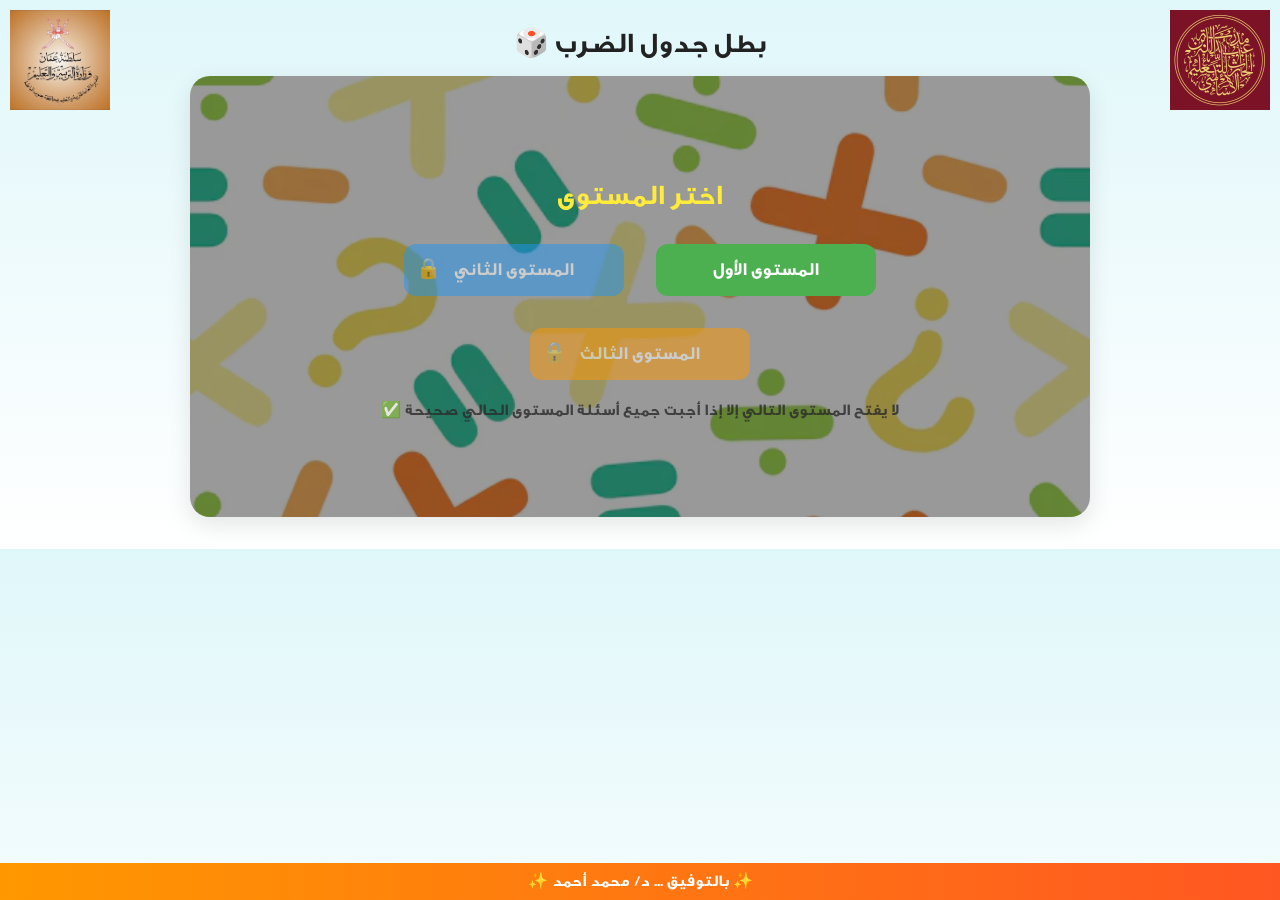
<file: index.html>
<!doctype html>
<html lang="ar" dir="rtl">
<head>
  <meta charset="utf-8">
  <meta name="viewport" content="width=device-width,initial-scale=1">
  <title>  بطل جدول الضرب</title>
  <link rel="stylesheet" href="assest/style.css">
</head>
<body>
    <!-- صورتين أعلى الصفحة -->
  <img src="images/school1.jpg" alt="صورة يمين" class="top-img right-img" width="130px" height="130px">
  <img src="images/school2.jpg" alt="صورة يسار" class="top-img left-img" width="130px" height="130px">

  <main class="wrap">
    <header class="hero">
      <h1> بطل جدول الضرب 🎲</h1>
      <!-- <p class="subtitle">مناسبة لعمر 12 سنة — 3 مستويات — اختبر مهاراتك الرياضية!</p> -->
    </header>

    <section id="menu" class="card">
      <h2>اختر المستوى</h2>
      <div class="levels">
        <button class="level-btn" id="level1-btn"><span class="lvl">المستوى الأول</span></button>
        <button class="level-btn locked" id="level2-btn" data-locked="true"><span class="lvl">المستوى الثاني</span></button>
        <button class="level-btn locked" id="level3-btn" data-locked="true"><span class="lvl">المستوى الثالث</span></button>
      </div>
      <p class="note">لا يفتح المستوى التالي إلا إذا أجبت جميع أسئلة المستوى الحالي صحيحة ✅</p>
    </section>

    <section id="game" class="card hidden">

      <div class="game-header">
        <h3 id="levelTitle" class="progress"></h3>
        <div id="timer" class="timer">الوقت: 60 ثانية</div>
        <div class="progress">السؤال <span id="qNum">1</span> / <span id="qTotal">3</span></div>
      </div>

      <div id="question-area"></div>

      <div class="controls">
        <button id="next-btn" class="primary hidden">السؤال التالي</button>
        <button id="back-btn" class="secondary">القائمة</button>
      </div>
    </section>

    <section id="end" class="card hidden result-card">
      <h2 id="end-title">🎉 مبروك!</h2>
      <p id="score-text"></p>
      <div id="stars" class="stars"></div>
      <p id="final-message" class="final-msg"></p>
      <div class="end-actions">
        <button id="retry-btn" class="secondary">إعادة اللعب</button>
        <button id="menu-btn" class="primary">العودة للقائمة</button>
      </div>
    </section>

  </main>
  <footer class="footer">
    <span>✨ بالتوفيق ... د/ محمد أحمد ✨</span>
  </footer>
</body>
  <script src="assest/script.js"></script>
</body>
</html>
</file>
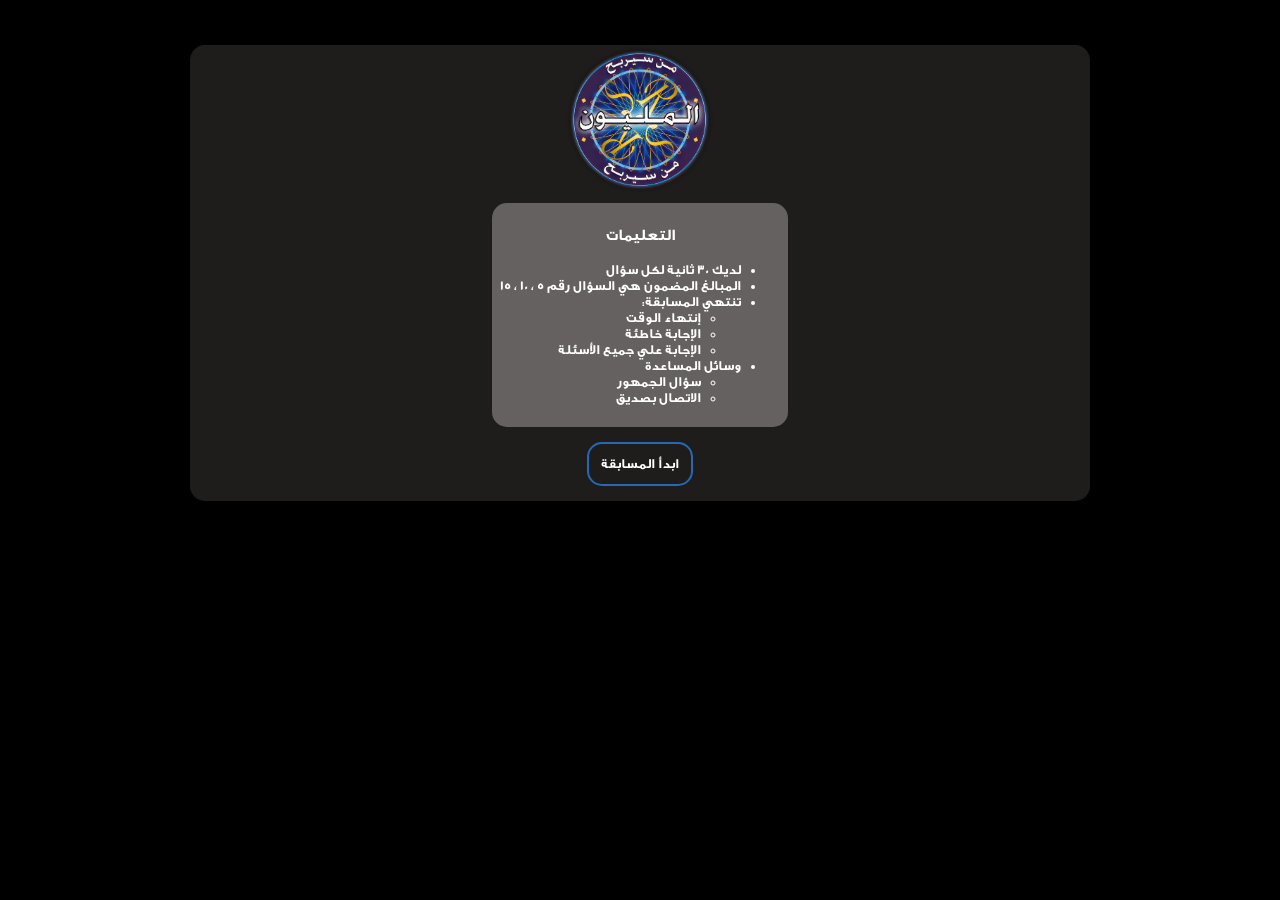
<file: home.html>
<!DOCTYPE html>
<html lang="en">
<head>
    <meta charset="UTF-8">
    <meta name="viewport" content="width=device-width, initial-scale=1.0">
    <meta name="author" content="Basil George">
    <title>من سيربح المليون </title>
    <link rel="stylesheet" href="style.css">
</head>
<body>
    
    <main class="container" dir="rtl">
        <!-- Start Page -->
        <section class="start-box custom">
            <div class="game-logo">
                <img src="img/logo.png" alt="logo">
            </div>
            <div class="instruction">
                <h3>التعليمات</h3>
                <ul class="instruction-list">
                    <li>لديك 30 ثانية لكل سؤال</li>
                    <li>المبالغ المضمون هي السؤال رقم 5 ، 10 ، 15</li>
                    <li>تنتهي المسابقة:
                        <ul>
                            <li>إنتهاء الوقت</li>
                            <li>الإجابة خاطئة</li>
                            <li>الإجابة علي جميع الأسئلة</li>
                        </ul>
                    </li>
                    <li>وسائل المساعدة
                        <ul>
                            <li>سؤال الجمهور</li>
                            <li>الاتصال بصديق</li>
                        </ul>
                    </li>
                </ul>
            </div>
            <div class="user-info">
                <div class="start-game-btn btn">ابدأ المسابقة</div>
            </div>
        </section>
        <!-- Main Game Page -->
        <section class="game-box custom">
            <div class="game">
                <div class="timer">15</div>
                <div class="current-question-amount"></div>
                <div class="life-line-display-box">
                    <div class="call">
                        <img src="img/call.png" alt="call">
                        <div class="call-answer"></div>
                    </div>
                    <div class="au-cover">
                        <h4 class="alpha">أ&nbsp;&nbsp;&nbsp;&nbsp;&nbsp;&nbsp;&nbsp;&nbsp;&nbsp;&nbsp;ب&nbsp;&nbsp;&nbsp;&nbsp;&nbsp;&nbsp;ج&nbsp;&nbsp;&nbsp;&nbsp;&nbsp;&nbsp;&nbsp;د</h4>
                        <div class="au-container">
                            <div class="au-box" id="0"><span></span><div class="bx"></div></div>
                            <div class="au-box" id="1"><span></span><div class="bx"></div></div>
                            <div class="au-box" id="2"><span></span><div class="bx"></div></div>
                            <div class="au-box" id="3"><span></span><div class="bx"></div></div>
                        </div>
                    </div>
                    <div class="amount-won"></div>
                </div>
                <div class="question-box">
                    <div class="question">
                        <div class="question-number"></div>
                        <div class="question-text"></div>
                    </div>
                    <div class="option-box">
                        <div class="option" id="0" onclick="check(this)"><span class="span-o">أ: </span><span class="opt"></span></div>
                        <div class="option" id="1" onclick="check(this)"><span class="span-o">ب: </span><span class="opt"></span></div>
                        <div class="option" id="2" onclick="check(this)"><span class="span-o">جـ: </span><span class="opt"></span></div>
                        <div class="option" id="3" onclick="check(this)"><span class="span-o">د: </span><span class="opt"></span></div>
                    </div>
                    <div class="next-question">
                        <button type="button" class="next-question-btn btn"> السؤال التالي</button>
                        <button type="button" class="playAgain-btn btn">أعد المحاولة</button>
                    </div>
                </div>
            </div>
            <div class="side">
                <div class="life-lines">
                    <div class="fify50"><span class="cancel"></span></div>
                    <div class="callAFriend"><span class="cancel"></span></div>
                    <div class="askTheAudience"><span class="cancel"></span></div>
                </div>
                <div class="price-box">
                    <ol class="prices" reversed>
                        <li><span>&#9671;</span> مليون ريال</li>
                        <li><span>&#9671;</span>750,000 ريال</li>
                        <li><span>&#9671;</span>500,000 ريال</li>
                        <li><span>&#9671;</span>250,000 ريال</li>
                        <li><span>&#9671;</span>100,000 ريال</li>
                        <li><span>&#9671;</span>50,000 ريال</li>
                        <li><span>&#9671;</span>30,000 ريال</li>
                        <li><span>&#9671;</span>20,000 ريال</li>
                        <li><span>&#9671;</span>10,000 ريال</li>
                        <li><span>&#9671;</span>7,000 ريال</li>
                        <li><span>&#9671;</span>5,000 ريال</li>
                        <li><span>&#9671;</span>3,000 ريال</li>
                        <li><span>&#9671;</span>2,000 ريال</li>
                        <li><span>&#9671;</span>1,000 ريال</li>
                        <li><span>&#9671;</span>500 ريال</li>
                    </ol>
                </div>
            </div>
        </section>
    </main>

    <script src="script.js"></script>
</body>
</html>
</file>
<file: assest/style.css>
:root{
  --bg1: #f7fbff;
  --card: #ffffff;
  --accent: #00a8e8;
  --accent2: #ffbe0b;
  --green: #26de81;
  --purple: #9b59b6;
}
*{box-sizing:border-box}
body{margin:0;font-family: 'Segoe UI', Tahoma, Arial; background: linear-gradient(180deg,var(--bg1),#e8f7ff); color:#123; padding:18px; direction:rtl}
.wrap{max-width:900px;margin:0 auto}
.hero{text-align:center;margin-bottom:14px}
h1{margin:8px 0;font-size:28px}
.subtitle{margin:0;color:#256;opacity:0.9}
.card{background:var(--card);padding:18px;border-radius:14px;box-shadow:0 8px 24px rgba(10,30,60,0.06);margin-bottom:14px}
.levels{display:flex;gap:12px;flex-wrap:wrap;justify-content:center}
.level-btn{min-width:220px;padding:18px;border-radius:12px;border:3px solid rgba(0,0,0,0.04);background:linear-gradient(180deg,#fff,#f0fbff);cursor:pointer;display:flex;flex-direction:column;align-items:flex-start;gap:6px;font-size:16px}
.level-btn .lvl{font-weight:800;font-size:18px}
.level-btn .desc{font-size:13px;color:#555}
.level-btn.locked{opacity:0.5;position:relative;pointer-events:auto}
.level-btn.locked::after{content:"🔒";position:absolute;left:12px;top:12px;font-size:20px}
.note{text-align:center;color:#2b2b2b;opacity:0.8;margin-top:10px;font-weight:600}

.hidden{display:none}
.game-header{display:flex;justify-content:space-between;align-items:center;margin-bottom:8px}
.progress{background:#eef9ff;padding:6px 10px;border-radius:8px;font-weight:700}
#question-area{min-height:220px}
.question{border-radius:10px;padding:14px;background:linear-gradient(180deg,#ffffff,#fbffff);border:2px solid #eef6fb}
.q-text{font-size:20px;font-weight:700;margin-bottom:12px}
.answers{display:flex;flex-direction:column;gap:10px}
.btn-answer{padding:12px 14px;border-radius:10px;border:2px solid rgba(0,0,0,0.06);background:#fff;font-size:18px;cursor:pointer;text-align:center;box-shadow:0 6px 14px rgba(10,30,60,0.04)}
.btn-answer.correct{background:var(--green);color:#fff;border-color:transparent}
.btn-answer.wrong{background:#ffd6d6;border-color:transparent;color:#900}
.controls{display:flex;gap:10px;justify-content:space-between;margin-top:12px}
.primary{background:linear-gradient(90deg,var(--accent),#0077b6);color:#fff;border:none;padding:12px 16px;border-radius:10px;font-weight:800}
.secondary{background:#f0f4f8;border:none;padding:10px 14px;border-radius:10px;color:#123;font-weight:800}

.result-card{text-align:center}
.stars{font-size:34px;margin:10px 0}
.final-msg{font-weight:800;font-size:18px}
.end-actions{display:flex;gap:10px;justify-content:center;margin-top:12px}

.footer{text-align:center;color:#456;margin-top:8px;font-size:13px}

/* responsive */
@media(max-width:600px){ .level-btn{min-width:100%} .q-text{font-size:18px} .btn-answer{font-size:16px} }

/* خلفية عامة للصفحة */
body {
  margin: 0;
  font-family: "Cairo", sans-serif;
  background: linear-gradient(to bottom, #e0f7fa, #ffffff);
  color: #222;
}
@font-face {
    font-family: myFirstFont;
    src: url(../assest/GE-SS-Text-Bold.otf);
}



* {
    font-family: myFirstFont;
}

/* ============ شاشة القائمة ============ */
#menu {
  background: url("../images/bg1.jpg") center center/cover no-repeat;
  border-radius: 20px;
  padding: 80px;
  box-shadow: 0 8px 25px rgba(0,0,0,0.1);
  color: #fff;
  text-align: center;
  position: relative;
}

#menu::before {
  content: "";
  position: absolute;
  top: 0; left: 0; right: 0; bottom: 0;
  background: rgba(0,0,0,0.4);
  border-radius: 20px;
  z-index: 0;
}

#menu * {
  position: relative;
  z-index: 1;
}

#menu h2 {
  font-size: 28px;
  margin-bottom: 20px;
  color: #ffeb3b;
}

/* أزرار المستويات */
#menu button {
  display: inline-block;
  margin: 10px;
  padding: 15px 25px;
  border: none;
  border-radius: 12px;
  font-size: 18px;
  cursor: pointer;
  transition: transform 0.2s, box-shadow 0.2s;
}

#menu button:hover {
  transform: scale(1.05);
  box-shadow: 0 4px 15px rgba(0,0,0,0.3);
}

/* ألوان لكل مستوى */
#level1-btn { background: #4caf50; color: #fff; }
#level2-btn { background: #2196f3; color: #fff; }
#level3-btn { background: #ff9800; color: #fff; }

.locked {
  opacity: 0.6;
  cursor: not-allowed;
}

/* ============ شاشة الأسئلة ============ */
#game {
  background: url("../images/bg2.jpg") center/cover no-repeat;
  border-radius: 15px;
  padding: 30px;
  box-shadow: 0 8px 25px rgba(0,0,0,0.1);
}

.question {
  font-size: 22px;
  margin-bottom: 20px;
}

.answers {
  display: flex;
  flex-wrap: wrap;
  gap: 15px;
  justify-content: center;
}

.btn-answer {
  background: #fff;
  border: 2px solid #2196f3;
  padding: 10px 20px;
  border-radius: 10px;
  font-size: 18px;
  cursor: pointer;
  transition: 0.2s;
}

.btn-answer:hover {
  background: #2196f3;
  color: #fff;
}

.btn-answer.correct { background: #4caf50; color: #fff; }
.btn-answer.wrong { background: #f44336; color: #fff; }

/* ============ شاشة النتيجة ============ */
#end {
  background: #fff;
  border-radius: 20px;
  padding: 40px;
  text-align: center;
  box-shadow: 0 8px 25px rgba(0,0,0,0.1);
}

#score-text {
  font-size: 24px;
  margin-bottom: 15px;
  color: #333;
}

#stars {
  font-size: 32px;
  margin-bottom: 20px;
  color: gold;
}

#final-message {
  font-size: 20px;
  margin-top: 15px;
  color: #444;
}

.top-img {
  position: absolute;
  top: 10px;   /* المسافة من فوق */
  width: 100px; /* حجم الصورة */
  height: auto;
  z-index: 10; /* علشان تبان فوق المحتوى */
}

.right-img {
  right: 10px; /* يمين */
}

.left-img {
  left: 10px; /* شمال */
}

.footer {
  background: linear-gradient(90deg, #ff9800, #ff5722);
  color: white;
  text-align: center;
  padding: 8px 10px;
  font-size: 16px;
  font-weight: bold;
  position: fixed;
  bottom: 0;
  left: 0;
  width: 100%;
  overflow: hidden;   /* عشان النص يختفي لما يخرج */
}

.footer span {
  display: inline-block;
  white-space: nowrap;
  animation: slideText 8s linear infinite;
}

@keyframes slideText {
  0% {
    transform: translateX(100%);  /* يبدأ من اليمين */
  }
  50% {
    transform: translateX(0);     /* يظهر في النص */
  }
  100% {
    transform: translateX(-100%); /* يخرج لليسار */
  }
}

  .timer {
    background-color: white;
    color: rgb(220, 11, 11);
    padding: 15px 25px;      /* مساحة داخلية مناسبة */
    border-radius: 10px;
    font-size: 20px;
    font-weight: bold;
    text-align: center;
    box-shadow: 0 4px 10px rgba(0,0,0,0.2);
    display: inline-block;    /* مهم عشان حجم الـ div يتحدد بمحتواه */
    min-width: auto;          /* يضمن أن العرض يتحدد بالمحتوى فقط */
  }
</file>
<file: style.css>
/* RESET */
@font-face {
    font-family: myFirstFont;
    src: url(GE-SS-Text-Bold.otf);
}



* {
    font-family: myFirstFont;
}

html{
    font-size: 15px;
    margin: 0;
}
/* Colors */
:root{
    --primary-color: #2569b6;
    --white-color: #fff;
    --black-color: #000;
    --correct-color: #279627;
    --wrong-color: #e6c612;
}
*,
*::before
*::after
{
    margin: 0;
    padding: 0;
    box-sizing: inherit;
}
/* BODY */
body{
    font-size: 62.5%;
    font-family: 'Montserrat', sans-serif;
    box-sizing: border-box;
    background-color: var(--black-color);
    color: var(--white-color);
}
/* container styling */
.container{
    max-width: 60rem;
    margin: 3rem auto;
    font-size: .9rem;
}
.custom{
    max-width: 100%;
    border-radius: 1rem;
}
/* start page styling */
.start-box{
    background-color: #1f1c1c;
    display: flex;
    flex-direction: column;
    justify-content: center;
    align-items: center;
    padding-bottom: 1rem;
}
.start-box.show{
    display: none;
}
.game-logo{
    display: flex;
    justify-content: center;
}
.game-logo img{
    width: 10rem;
    height: 10rem;
}
.instruction{
    display: inline-block;
    background-color: #666161;
    padding: .5rem;
    border-radius: 1rem;
    margin-top: .5rem;
}
.instruction h3{
    text-align: center;
}
.user-info{
    display: flex;
    flex-direction: column;
    align-items: center;
    margin-top: .5rem;
}
.user-info input{
    padding: .8rem;
    font-size: 1.2rem;
    border-radius: 1rem;
    outline: none;
}
.btn{
    padding: .8rem;
    border: 2px solid var(--primary-color);
    cursor: pointer;
    border-radius: 1rem;
    margin-top: .5rem;
    transition: all .3s linear;
}
.start-game-btn:hover{
    background-color: var(--primary-color);
    color: var(--black-color);
}

/* Main page styling */
.game-box{
    display: none;
    min-height: 30rem;
    box-shadow: 0 .3rem .5rem rgba(255, 255, 255, 0.3);
}
.game-box.show{
    display: flex;
}
.game-box .game{
    position: relative;
    display: flex;
    flex-direction: column;
    align-items: center;
    width: 80%;
    background-image: url("img/background.jpg");
    background-repeat: no-repeat;
    background-size: 100% 100%;
    border-top-left-radius: 1rem;
    border-bottom-left-radius: 1rem;
    border: 1px solid red;
}
.game-box .current-question-amount{
    margin-top: 1rem;
    font-size: 1.5rem;
    display: none;
}
/* Timer styling */
.game-box .game .timer{
    display: flex;
    justify-content: center;
    align-items: center;
    position: absolute;
    left: 0;
    top: 0;
    margin-top: 1rem;
    margin-left: 1rem;
    width: 6rem;
    height: 6rem;
    text-align: center;
    font-size: 2.8rem;
    font-weight: 800;
    border-radius: 50%;
    border: 2px solid green;
    color: green;
    transition: all .1s linear;
}
.game-box .game .timer.less-time{
    border: 2px solid red;
    color: red;
}
/* life line display box */
.game-box .game .life-line-display-box{
    position: absolute;
    display: none;
    justify-content: center;
    align-items: center;
    bottom: 0;
    margin-bottom: 16.5rem;
    width: 15rem;
    height: 10rem;
    background-color: var(--black-color);
    transition: all .3s linear;
    animation: moveDown 1s linear;
}
@keyframes moveDown{
    0%{
        opacity: 0;
        transform: translateY(-20rem);
    }
    100%{
        opacity: 1;
        transform: translateY(0);
    }
}
.game-box .game .life-line-display-box.show{
    display: flex;
}
.game-box .game .life-line-display-box .amount-won{
    display: none;
    color: var(--wrong-color);
}
.game-box .game .life-line-display-box .amount-won.show{
    display: block;
}
.life-line-display-box .call{
    display: none;
    flex-direction: column;
    justify-content: center;
    align-items: center;
}
.life-line-display-box .call.show{
    display: flex;
}
.life-line-display-box .call img{
    width: 5rem;
    height: 5rem;
    transition: all .3s linear;
    animation: pulse 1s linear infinite;
}
.life-line-display-box .call .call-answer{
    text-align: center;
}
@keyframes pulse{
    0%{
        opacity: 0;
    }
    100%{
        opacity: 1;
    }
}
.au-cover{
    display: none;
    flex-direction: column;
    width: 100%;
}
.au-cover.show{
    display: block;
}
.au-cover .alpha{
    letter-spacing: 3rem;
    padding-left: 1.5rem;
    color: var(--wrong-color);
}
.au-container{
    display: flex;
    background-color: #000;
}
.au-container.show{
    display: flex;
    transition: all .3s;
    animation: moveDown 1s linear;
}
@keyframes moveDown{
    0%{
        opacity: 0;
        transform: translateY(-200px);
    }
    100%{
        opacity: 1;
        transform: translateY(0px);
    }
}
.au-box{
    width: 4rem;
    height: 7rem;
    border: 1px solid #fff;
    display: flex;
    justify-content: center;
    align-items: center;
    position: relative;
    transition: all .3s;
    cursor: pointer;
}
.bx{
    position: absolute;
    left: 0;
    bottom: 0;
    width: 100%;
    background-color: gold;
    opacity: 0.7;
    transition: all .3s;
}
.au-box:not(:last-child){
    margin-right: 5px;
}
/* Question styling */
.game-box .game .question-box{
    position: absolute;
    display: flex;
    flex-direction: column;
    align-items: center;
    width: 80%;
    bottom: 0;
}
.game-box .game .question-box .question{
    position: relative;
    background-color: #000;
    width: 100%;
    box-sizing: border-box;
    text-align: center;
    padding: 1.2rem 1rem;
    border: 2px solid #3689e7;
    border-radius: 3rem;
    opacity: 0;
}
.game-box .game .question-box .question .question-number{
    position: absolute;
    display: none;
    top: -1.2rem;
    left: -1rem;
    background-color: var(--black-color);
    border: 2px solid #3689e7;
    padding: .5rem;
    border-radius: 50%;
}
.game-box .game .question-box .question.show{
    animation: zoomInOut .3s linear forwards;
}
@keyframes zoomInOut{
    0%{
        opacity: 0;
        transform: scale(3);
    }
    100%{
        transform: scale(1);
        opacity: 1;
    }
}
.game-box .game .question-box .option-box{
    display: flex;
    flex-wrap: wrap;
    justify-content: space-between;
    width: 100%;
    font-weight: 400;
    padding-bottom: 1rem;
}
.game-box .game .question-box .option-box .option{
    background-color: #000;
    flex-basis: calc(50% - 2rem);
    max-width: calc(50% - 2rem);
    margin-top: 5px;
    padding: 14px 5px;
    font-size: inherit;
    text-transform: capitalize;
    font-weight: 400;
    color: #fff;
    border: 2px solid #3689e7;
    border-radius: 3rem;
    cursor: pointer;
    opacity: 0; 
}
.game-box .game .question-box .option-box .option .span-o{
    color: gold;
}
.game-box .game .question-box .option-box .option .opt{
    color: #fff;
}
.game-box .game .option-box .option:nth-child(1).show-1,
.game-box .game .option-box .option:nth-child(2).show-1{
    animation: zoomInOut .3s linear forwards;
    animation-delay: .5s;
}
.game-box .game .option-box .option:nth-child(3).show-2,
.game-box .game .option-box .option:nth-child(4).show-2{
    animation: zoomInOut .3s linear forwards;
    animation-delay: 1s;
}
.game-box .game .question-box .option-box .option.already-answered{
    pointer-events: none;
}
.game-box .game .question-box .option-box .option.show-correct{
    background-color: #11c466;
    border-color: #059e4c;
    color: #fff;
    transition: all .3s ease;
}
.game-box .game .question-box .option-box .option.correct{
    background-color: var(--correct-color);
    border-color: var(--correct-color);
    color: #fff;
    opacity: 1;
}
.game-box .game .question-box .option-box .option.wrong{
    background-color: var(--wrong-color);
    border-color: var(--wrong-color);
    color: #fff;
    opacity: 1;
}
.next-question{
    padding-bottom: 1rem;
}
.next-question-btn{
    outline: none;
    border: none;
    border: 2px solid #3689e7;
    background-color: #000;
    color: #fff;
    display: none;
    animation: fromRight 1s linear forwards;
}
.next-question-btn.show{
    display: inline-block;
}
.playAgain-btn{
    outline: none;
    border: none;
    border: 2px solid #3689e7;
    background-color: #000;
    color: #fff;
    display: none;
    animation: fromRight 1s linear forwards;
}
.playAgain-btn.show{
    display: inline-block;
}
@keyframes fromRight{
    0%{
        transform: translateX(300px);
    }
    100%{
        transform: translateX(0px);
    }
}

/* Side Styling */
.game-box .side{
    width: 20%;
    display: flex;
    flex-direction: column;
    align-items: center;
    padding: 1rem;
}
.game-box .side .life-lines{
    display: flex;
    justify-content: space-evenly;
    background-color: var(--black-color);
    width: 100%;
}
.game-box .side .life-lines .fify50,
.game-box .side .life-lines .callAFriend,
.game-box .side .life-lines .askTheAudience
{
    display: flex;
    justify-content: center;
    align-items: center;
    position: relative;
    background-size: 100% 100%;
    height: 4rem;
    width: 4rem;
    cursor: pointer;
    border-radius: 50%;
}
.game-box .side .life-lines .fify50{
    background-image: url("img/fifty50.png");
}
.game-box .side .life-lines .callAFriend{
    background-image: url("img/phone.png");
}
.game-box .side .life-lines .askTheAudience{
    background-image: url("img/ask.png");
}
.fify50 .cancel,
.callAFriend .cancel,
.askTheAudience .cancel
{
    background: url("img/cancel.png");
    background-size: 100% 100%;
    display: none;
    position: absolute;
    width: 3rem; 
    height: 3rem; 
}
.fify50 .cancel.show,
.callAFriend .cancel.show,
.askTheAudience .cancel.show
{
    display: flex;
}
.game-box .side .price-box{
    margin-top: 2rem;
}
.game-box .side .price-box .prices{
    list-style-position: inside;
    margin-left: 0;
}
.game-box .side .price-box .prices li::marker{
    background-color: red;
}
.game-box .side .price-box .prices li{
    padding: 0 .5rem;
    text-indent: -.1rem;
}
.game-box .side .price-box .prices span{
    color: var(--wrong-color);
    margin: 0 .3rem;
}
.game-box .side .price-box .prices li{
    color: gold;
}
.game-box .side .price-box .prices li:nth-child(1),
.game-box .side .price-box .prices li:nth-child(11),
.game-box .side .price-box .prices li:nth-child(6)
{
    color: #fff;
}

/* ----- MEDIA QUIERES --------*/

@media only screen and (max-width: 920px){

    .container {
        width: 100%;
        margin: 0;
        padding: 0;
        height: 100vh;
    }
    .container .custom{
        width: 100%;
        height: 100vh;
        margin: 0;
        border-radius: 0;
    }
    .game-box{
        display: none;
        width: 100%;
        height: 100%;
        box-shadow: none;
    }
    .game-box.show{
        display: flex;
        flex-direction: column;
    }
    .game-box .game{
        width: 100%;
        height: 90%;
        margin: 0;
        order: 2;
        border-radius: 0;
        border: 1px solid var(--white-color);
        border-top: none;
    }
    .game-box .side{
        width:100%;
        height: 10%;
        margin: 0;
        order: 1;
        padding: 0;
        border: 1px solid var(--white-color);
    }
    .price-box .prices{
        display: none;
    }
    .game-box .game .question-box .question .question-number,
    .game-box .current-question-amount
    {
        display: block;
    }
}
</file>
